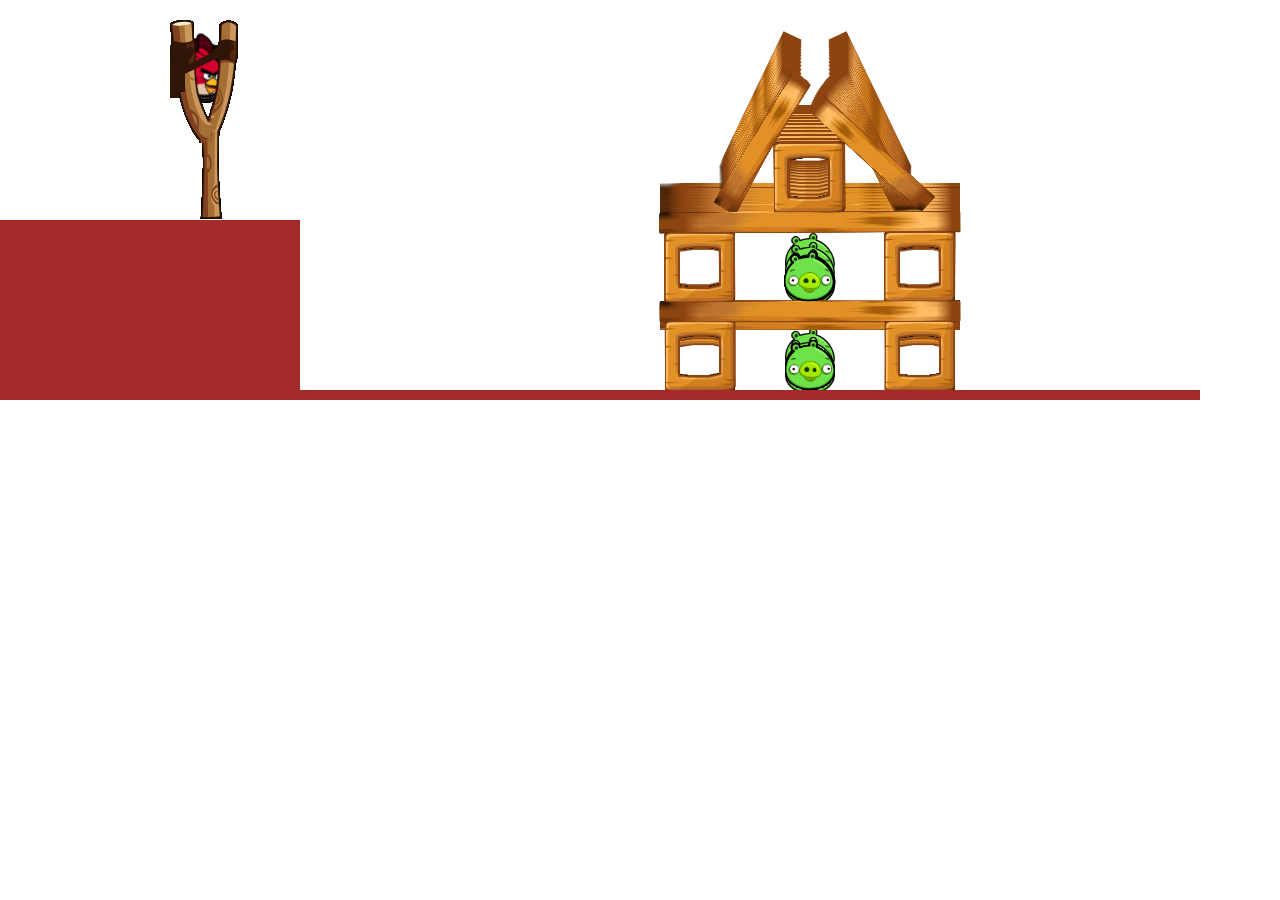
<file: AngryBirds/index.html>
<!DOCTYPE html>
<html>
<head>
    <script src="p5.min.js"></script>
    <script src="p5.dom.min.js"></script>
    <script src="p5.sound.min.js"></script>
    <script src="matter.js"></script>
    <script src="BaseClass.js"></script>
    <script src="Ground.js"></script>
    <script src="Box.js"></script>
    <script src="Pig.js"></script>
    <script src="Log.js"></script>
    <script src="Bird.js"></script>
    <script src="Slingshot.js"></script>
    <script src="sketch.js"></script>
    <link rel="stylesheet" type="text/css" href="style.css">
    <meta charset="utf-8">
</head>
<body>
  <script src="sketch.js"></script>
</body>
</html>
</file>
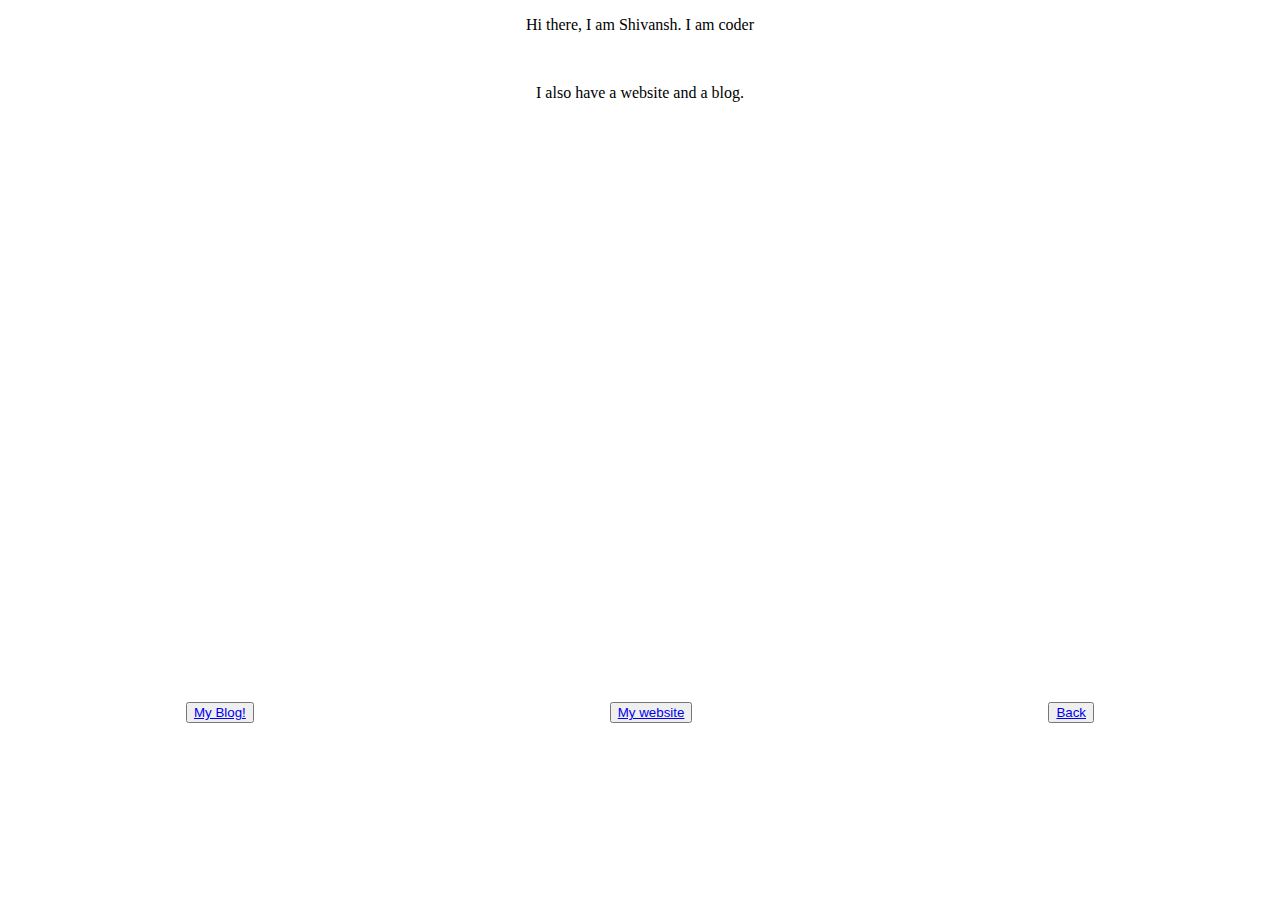
<file: aboutMe.html>
<!DOCTYPE html>
<html lang="en">
<head>
   
    <title>About Me</title>
    <link rel="stylesheet" href="style.css">
</head>
<body>
    <p>Hi there, I am Shivansh. I am coder</p> <br>
    <p>I also have a website and a blog.</p>
    <div class="btn">
    <button>
        <a href="https://subssci.blogspot.com/">My Blog!</a> <br>
    </button>
   
    <button><a href="index2.html">My website</a> <br></button>
    <button>
        <a href="index.html">Back</a> <br>
    </button>
    
 </div>
    
</body>
</html>
</file>
<file: AngryBirds/style.css>
html, body {
  margin: 0;
  padding: 0;
}
</file>
<file: style.css>
h1{
    color:(0,0,0);
    margin-top: 50px;
    margin-left: 600px;
    background-color: #8a2be2;
    font-family:Georgia, 'Times New Roman', Times, serif;
}
#per1{
    color:maroon;
    margin-top: 70px;
    margin-left: 540px;
    font-size: 30px;
    font-style: italic;
    
  }
  

body{
    background-image:url(https://source.unsplash.com/1600x1200/?anime);
   
}

.header{
    background-color:#8a2be2;
    color: black;
    display: flex;
    text-align: center;

}
.site-discription{
display: flex;
flex-direction: column;
justify-content: first baseline;
}
.grid{
    display: flex;
    flex-wrap: wrap;
    justify-content: space-evenly;
}
.footer{
    background-color: dimgrey;
    margin-bottom: 0px;
    margin-top: 600px;
    display: flex;
    justify-content: space-evenly;


}

p,h2{
    text-align: center;
    
}



.btn{
    margin-top: 600px
    ;
    display: flex;
   
    justify-content: space-around;
}

.item{
    font-style:oblique;
    font-size: 20px;
}
</file>
